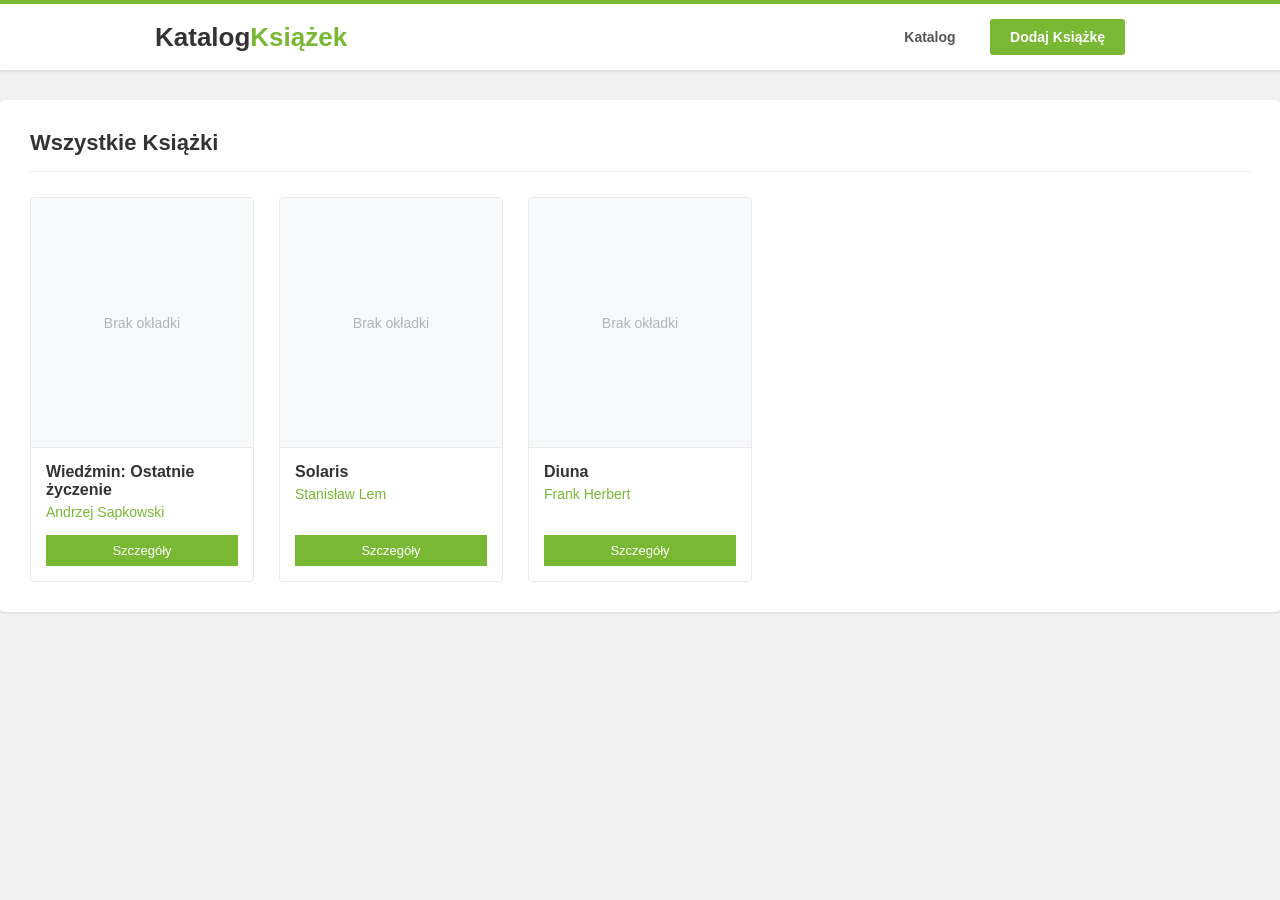
<file: index.html>
<!DOCTYPE html>
<html lang="pl">
<head>
    <meta charset="UTF-8">
    <meta name="viewport" content="width=device-width, initial-scale=1.0">
    <title>Katalog Książek</title>
    <link rel="stylesheet" href="style.css">
</head>
<body>

    <header class="glowny-header">
        <div class="kontener header-wewnatrz">
            <h1 class="logo">Katalog<span>Książek</span></h1>
            <nav class="menu-glowne">
                <button id="btn-lista" class="btn-menu">Katalog</button>
                <button id="btn-dodaj" class="btn-akcja">Dodaj Książkę</button>
            </nav>
        </div>
    </header>

<section id="sekcja-lista" class="karta-zawartosci">
            <h2 class="tytul-sekcji">Wszystkie Książki</h2>
            
            <div id="lista-ksiazek-kontener" class="siatka-ksiazek">
                </div>
        </section>

        <section id="sekcja-dodaj" class="karta-zawartosci" style="display: none;">
            <h2 class="tytul-sekcji">Dodaj nową książkę do bazy</h2>
            <form id="formularz-ksiazki">
                <div class="form-grupa">
                    <label for="tytul">Tytuł książki</label>
                    <input type="text" id="tytul" placeholder="np. Wiedźmin: Ostatnie życzenie" required>
                </div>

                <div class="form-grupa">
                    <label for="autor">Autor</label>
                    <input type="text" id="autor" placeholder="np. Andrzej Sapkowski" required>
                </div>

                <div class="form-grupa">
                    <label for="opis">Opis fabuły</label>
                    <textarea id="opis" rows="5" placeholder="Napisz krótko o czym jest ta książka..." required></textarea>
                </div>

                <button type="submit" id="btn-zapisz" class="btn-akcja btn-duzy">Zapisz książkę</button>
            </form>
        </section>

        <section id="sekcja-szczegoly" class="karta-zawartosci" style="display: none;">
            <button id="btn-powrot" class="btn-szary">🔙 Powrót do katalogu</button>
            
            <div class="szczegoly-ksiazki">
                <div class="okladka-placeholder">Brak okładki</div>
                <div class="info">
                    <h2 id="detale-tytul" class="tytul-ksiazki">Tytuł Książki</h2>
                    <h4 id="detale-autor" class="autor-ksiazki">Autor</h4>
                    <p id="detale-opis" class="opis-ksiazki">Opis książki pojawi się tutaj...</p>
                </div>
            </div>
        </section>
    </main>

    <script src="app.js"></script>
</body>
</html>
</file>
<file: style.css>
/* globalne resety i kolory */
* {
    margin: 0;
    padding: 0;
    box-sizing: border-box;
    font-family: Arial, Helvetica, sans-serif;
}

body {
    background-color: #f2f2f2;
    color: #333333;
}

.kontener {
    max-width: 1000px;
    margin: 0 auto;
    padding: 0 15px;
}

/* header */
.glowny-header {
    background-color: #ffffff;
    box-shadow: 0 2px 4px rgba(0,0,0,0.1);
    border-top: 4px solid #78b833;
    padding: 15px 0;
    margin-bottom: 30px;
}

.header-wewnatrz {
    display: flex;
    justify-content: space-between;
    align-items: center;
}

.logo {
    font-size: 26px;
    color: #333;
    font-weight: bold;
}

.logo span {
    color: #78b833;
}

/* przyciski w menu */
.menu-glowne button {
    font-size: 14px;
    font-weight: bold;
    border-radius: 3px;
    cursor: pointer;
    transition: all 0.2s;
}

.btn-menu {
    background: transparent;
    border: none;
    color: #555;
    padding: 10px 15px;
}

.btn-menu:hover {
    color: #78b833;
}

.btn-akcja {
    background-color: #78b833;
    color: white;
    border: none;
    padding: 10px 20px;
    margin-left: 15px;
}

.btn-akcja:hover {
    background-color: #669c2b;
}

/* karty na treść */
.karta-zawartosci {
    background-color: #ffffff;
    padding: 30px;
    border-radius: 4px;
    box-shadow: 0 1px 3px rgba(0,0,0,0.1);
    margin-bottom: 30px;
}

.tytul-sekcji {
    font-size: 22px;
    color: #333;
    border-bottom: 1px solid #eee;
    padding-bottom: 15px;
    margin-bottom: 25px;
}

/* formularze */
.form-grupa {
    margin-bottom: 20px;
}

label {
    display: block;
    font-weight: bold;
    font-size: 14px;
    margin-bottom: 8px;
    color: #555;
}

input, textarea {
    width: 100%;
    padding: 10px;
    border: 1px solid #ccc;
    border-radius: 3px;
    font-size: 14px;
}

input:focus, textarea:focus {
    border-color: #78b833;
    outline: none;
}

.btn-duzy {
    width: 100%;
    padding: 15px;
    font-size: 16px;
    margin-top: 10px;
}

/* szczegóły książki */
.szczegoly-ksiazki {
    display: flex;
    gap: 30px;
    margin-top: 20px;
}

.okladka-placeholder {
    width: 200px;
    height: 300px;
    background-color: #e9ecef;
    display: flex;
    align-items: center;
    justify-content: center;
    color: #999;
    font-size: 14px;
    border: 1px solid #ddd;
}

.tytul-ksiazki {
    font-size: 28px;
    margin-bottom: 5px;
}

.autor-ksiazki {
    font-size: 16px;
    color: #0066cc;
    margin-bottom: 20px;
}

.opis-ksiazki {
    line-height: 1.6;
    color: #444;
}

.btn-szary {
    background-color: #f5f5f5;
    border: 1px solid #ddd;
    color: #555;
    padding: 8px 15px;
    border-radius: 3px;
    cursor: pointer;
}

.btn-szary:hover {
    background-color: #e9e9e9;
}
/* siatka książek */
.siatka-ksiazek {
    display: grid;
    grid-template-columns: repeat(auto-fill, minmax(200px, 1fr));
    gap: 25px;
    margin-top: 20px;
}

.karta-ksiazki {
    border: 1px solid #eaeaea;
    border-radius: 4px;
    overflow: hidden;
    background-color: #fff;
    display: flex;
    flex-direction: column;
    transition: transform 0.2s, box-shadow 0.2s;
}

.karta-ksiazki:hover {
    transform: translateY(-5px);
    box-shadow: 0 8px 15px rgba(0,0,0,0.1);
}

.karta-okladka {
    height: 250px;
    background-color: #f8f9fa;
    display: flex;
    align-items: center;
    justify-content: center;
    color: #adb5bd;
    font-size: 14px;
    border-bottom: 1px solid #eaeaea;
}

.karta-info {
    padding: 15px;
    display: flex;
    flex-direction: column;
    flex-grow: 1;
}

.karta-tytul {
    font-size: 16px;
    margin-bottom: 5px;
    color: #333;
}

.karta-autor {
    font-size: 14px;
    color: #78b833;
    margin-bottom: 15px;
    flex-grow: 1; 
}

.btn-maly {
    padding: 8px;
    font-size: 13px;
    width: 100%;
    margin-left: 0; 
}
</file>
